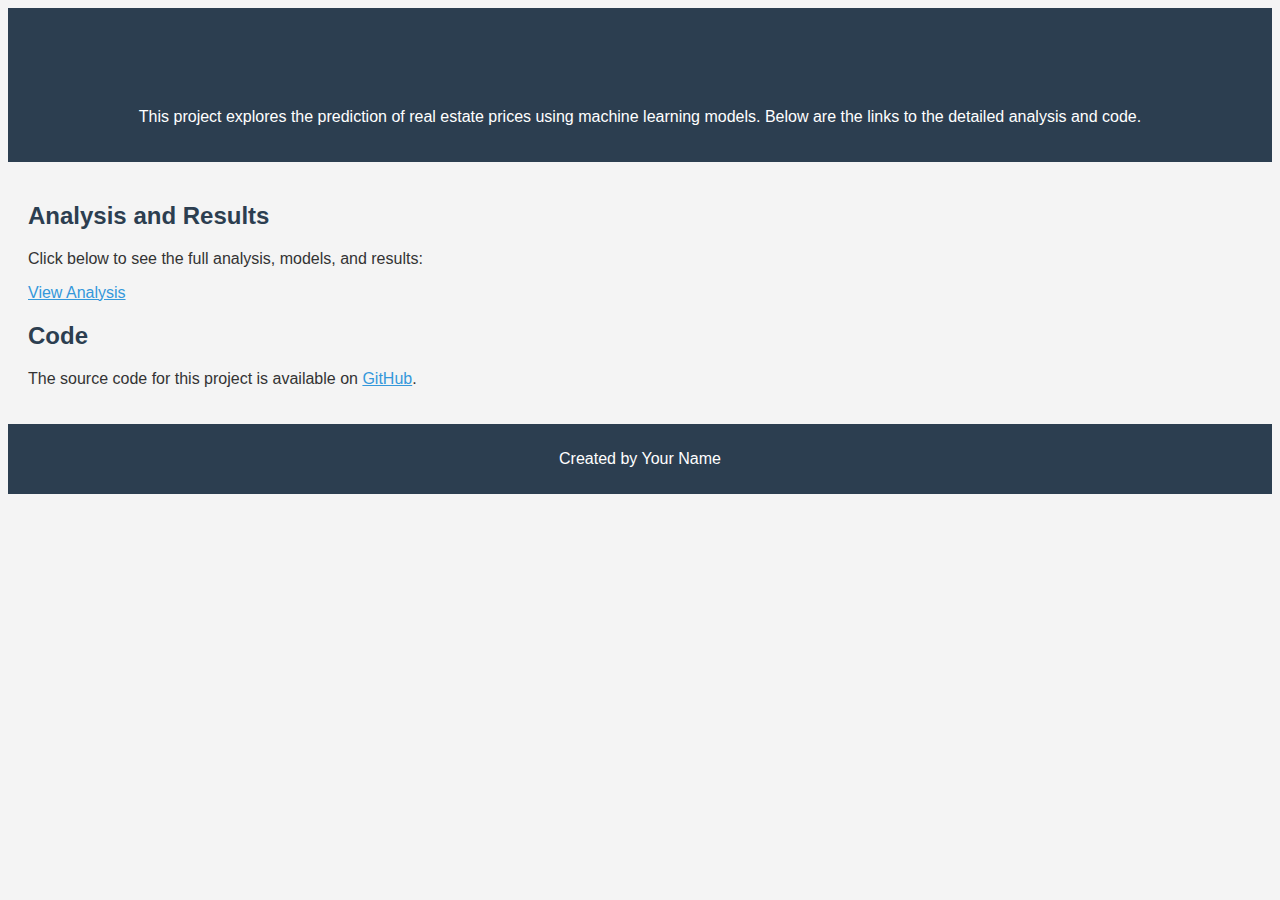
<file: index.html>
<!DOCTYPE html>
<html lang="en">
<head>
    <meta charset="UTF-8">
    <meta name="viewport" content="width=device-width, initial-scale=1.0">
    <title>Real Estate Price Prediction</title>
    <link rel="stylesheet" href="style.css">
</head>
<body>
    <header>
        <h1>Real Estate Price Prediction Analysis</h1>
        <p>This project explores the prediction of real estate prices using machine learning models. Below are the links to the detailed analysis and code.</p>
    </header>

    <main>
        <section>
            <h2>Analysis and Results</h2>
            <p>Click below to see the full analysis, models, and results:</p>
            <a href="analysis.html">View Analysis</a>
        </section>

        <section>
            <h2>Code</h2>
            <p>The source code for this project is available on <a href="https://github.com/yourusername/real-estate-price-prediction" target="_blank">GitHub</a>.</p>
        </section>
    </main>

    <footer>
        <p>Created by Your Name</p>
    </footer>
</body>
</html>
</file>
<file: style.css>
body {
    font-family: Arial, sans-serif;
    background-color: #f4f4f4;
    color: #333;
}

header {
    background-color: #2c3e50;
    color: white;
    padding: 20px;
    text-align: center;
}

main {
    padding: 20px;
}

h1, h2 {
    color: #2c3e50;
}

a {
    color: #3498db;
}

footer {
    text-align: center;
    padding: 10px;
    background-color: #2c3e50;
    color: white;
}
</file>
